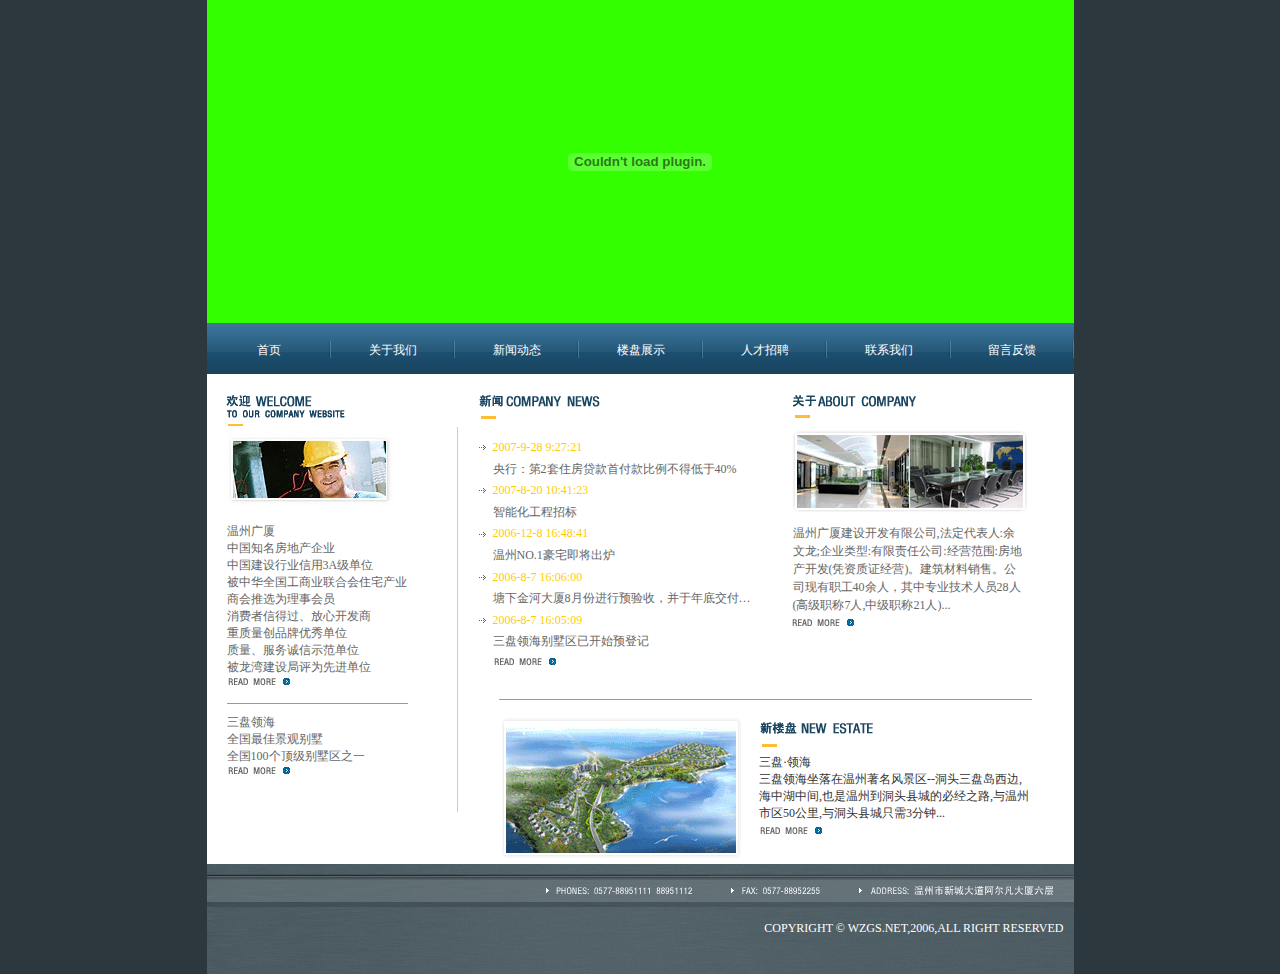
<file: index.html>
<!doctype html>
<html>
<head>
    <meta charset="utf-8">
    <title>无标题文档</title>
    <link href="index.css" rel="stylesheet" />
    <style type="text/css">
		body{
			width:867px;
			height:850px;
			background-color:#2c383e;
			}
		.content{
			width:867px;
			height:490px;
			background-color:#fff;
			}
		.left{
			width:251px;
			height:490px;
			float:left;
			background:url(images/weline.gif) no-repeat right center;
			background-color:#fff;
			}
		.left img{
			margin-left:18px;
			}
		.left_img{
			margin-left:20px;
			margin-top:20px;
			}
		.left ul{
			margin-left:20px;
			margin-top:10px;
			font-size:12px;
			line-height::22px;
			color:#666;
			}
		.supera{
			width:65px;
			height:11px;
			background:url(images/more.gif) no-repeat left top;
			display:inline-block;
			}
		.left ul li.line{
			height:2px;
			border-bottom:1px solid #999;
			margin:10px 50px 10px 0px;
			}
		.news{
			width:313px;
			height:300px;
			float:left;
			}
		.news ul{
			font-size:12px;
			line-height:180%;
			margin-top:12px;
			margin-left:20px;
			}
		.news ul li{
			padding-left:15px;
			color:#666;
			}
		.news ul li.date{
			color:#FC0;
			background:url(images/ico.gif) no-repeat left center;
			}
	    .about{
			width:303px;
			height:300px;
			float:left;
			}
		.aboutimg{
			margin-left:15px;
			}
		.about p{
			font-size:12px;
			color:#666;
			margin-left:22px;
			margin-right:50px;
			text-align:left;
			line-height:18px;
			}
		.about a{
			width:65px;
			height:11px;
			background:url(images/more.gif) no-repeat left top;
			display:inline-block;
			margin-left:20px;
			}
		.estate{
			width:616px;
			height:190px;
			float:left;
			background-color:#fff;
		}
		.estate .loupan{
			width:533px;
			height:189px;
			margin-top:25px;
			border-top:1px solid #999;
			}
		.hai{
			float:left;
			padding-top:15px;
			}
		.loupan_content{
			margin-left:260px;
			margin-top:20px;
			} 
		.loupan_content p{
			font-size:12px;
			color:#333;
			}
		.loupan_p{
			margin-borttom:5px;
			}
    </style>
</head>

<body>
	<div class="box1">
        <div class="header">
        	<embed src="images/banner.swf"/>
        </div>
        <div class="nav">
        <ul>
        	<li><a href="index.html">首页</a></li>
            <li><a href="women.html">关于我们</a></li>
            <li><a href="xwdt.html">新闻动态</a></li>
            <li><a href="lpzs.html">楼盘展示</a></li>
            <li><a href="rczp.html">人才招聘</a></li>
            <li><a href="lxwm.html">联系我们</a></li>
            <li class="endLi"><a href="lyfk.html">留言反馈</a></li>
        </ul>
        </div>
        <div class="content">
            <div class="left">
            	 <img src="images/wel.gif" alt="dashu" class="left_img"/>
           		 <img src="images/wel2.gif" alt="dashu"/>
            <ul>
            	<li>温州广厦</li>
                <li>中国知名房地产企业</li>
                <li>中国建设行业信用3A级单位</li>
                <li>被中华全国工商业联合会住宅产业</li>
                <li>商会推选为理事会员</li>
                <li>消费者信得过、放心开发商</li>
                <li>重质量创品牌优秀单位</li>
                <li>质量、服务诚信示范单位</li>
                <li>被龙湾建设局评为先进单位</li>
                <li><a href="" class="supera"></a></li>
                <li class="line"></li>
                <li>三盘领海</li>
                <li>全国最佳景观别墅</li>
                <li>全国100个顶级别墅区之一</li>
                <li><a href="" class="supera"></a></li>
            </ul>
            </div>
         	<div class="news">
            	<img src="images/news.gif" alt="新闻" class="left_img" />
           	    <ul>
            		<li class="date">2007-9-28 9:27:21</li>
               		<li>央行：第2套住房贷款首付款比例不得低于40%</li>
               	 	<li class="date">2007-8-20 10:41:23</li>
                	<li>智能化工程招标</li>
                	<li class="date">2006-12-8 16:48:41</li>
                	<li>温州NO.1豪宅即将出炉</li>
               	    <li class="date">2006-8-7 16:06:00</li>
               	    <li>塘下金河大厦8月份进行预验收，并于年底交付…</li>
               		<li class="date">2006-8-7 16:05:09</li>
                	<li>三盘领海别墅区已开始预登记</li>
               		<li><a href="" class="supera"></a></li>
           	  </ul>
            </div>
            <div class="about">
            	<img src="images/about.gif" alt="关于我们" class="left_img"/>
                <img src="images/aboutimg.gif" alt="关于我们" class="aboutimg"/>
                <p>温州广厦建设开发有限公司,法定代表人:余文龙;企业类型:有限责任公司:经营范围:房地产开发(凭资质证经营)。建筑材料销售。公司现有职工40余人，其中专业技术人员28人(高级职称7人,中级职称21人)...</p>
                <a href=""></a>
            </div>
            <div class="estate">
            	<div class="loupan">
                	<img src="images/estate.gif" alt="海" class="hai"/>
                    <div class="loupan_content">
                    	<img src="images/estate1.gif" alt="新楼盘" class="nloupan"/>
                         <p class="loupan_p">三盘·领海 </p>
                   	 <p>三盘领海坐落在温州著名风景区--洞头三盘岛西边,海中湖中间,也是温州到洞头县城的必经之路,与温州市区50公里,与洞头县城只需3分钟...</p>              			<a href="" class="supera"></a>
                    </div>
                </div>
            </div>
         </div>
        <div class="footer">
        	<img src="images/footer2.gif" alt="申明"/>
        <p>COPYRIGHT &copy; WZGS.NET,2006,ALL RIGHT RESERVED</p>
        </div>
        
	</div>
</body>
</html>
</file>
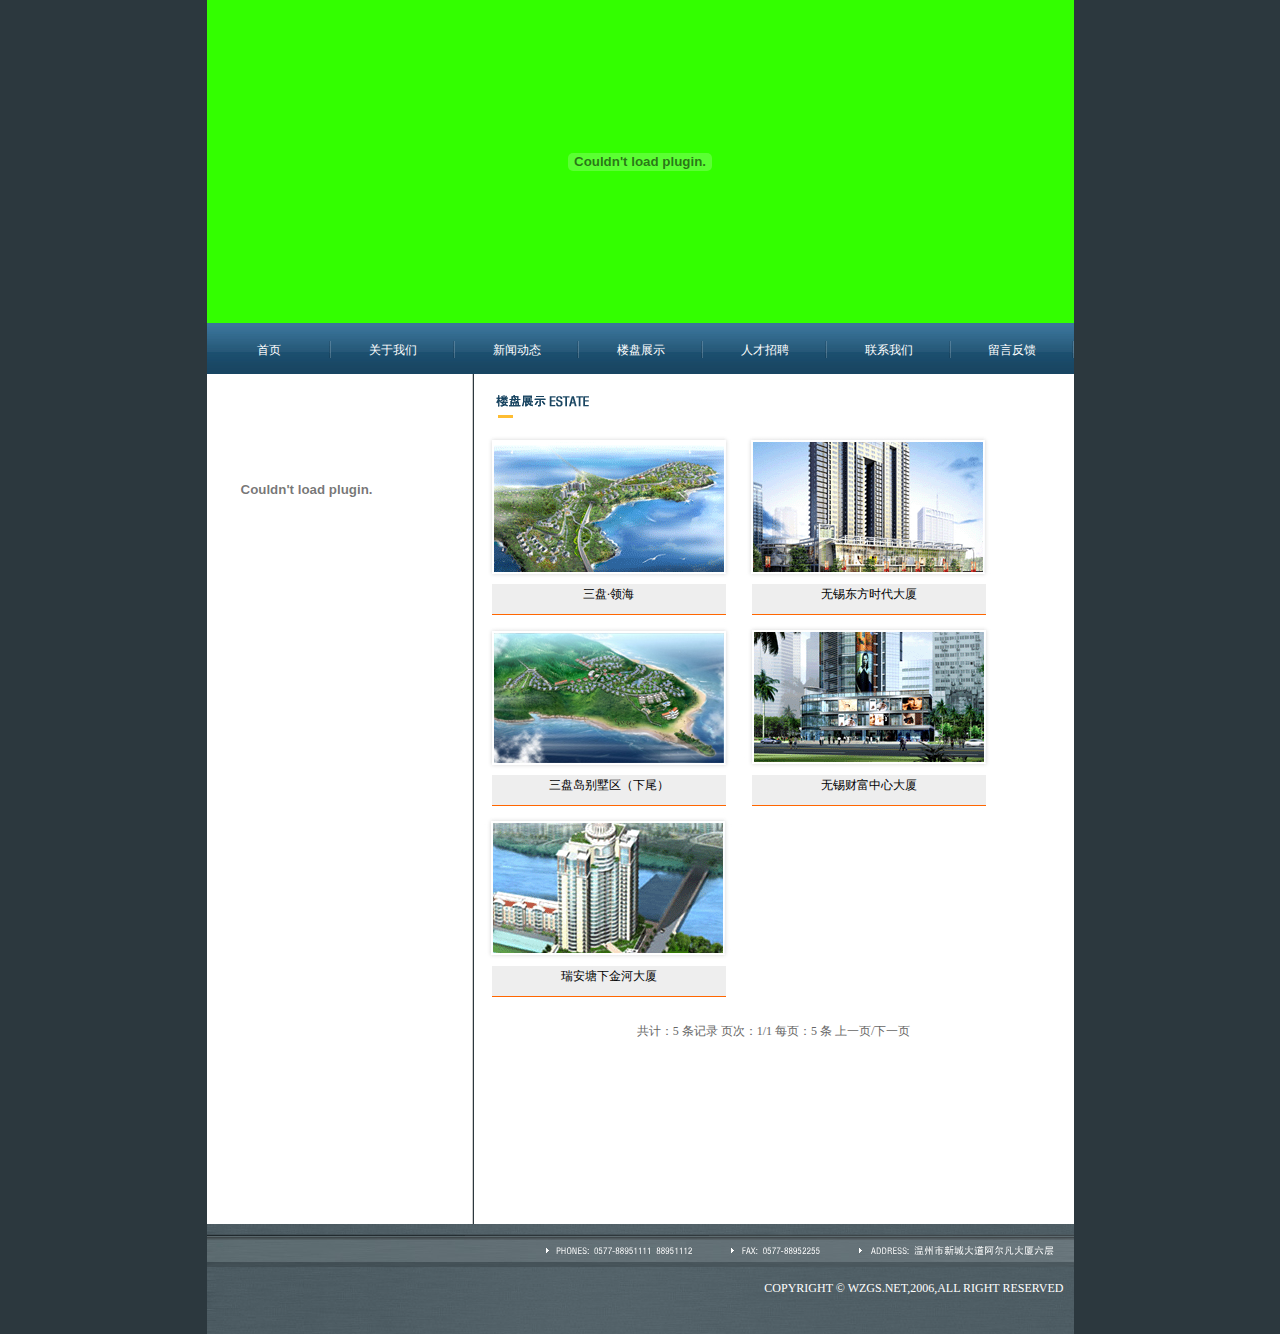
<file: lpzs.html>
<!doctype html>
<html>
<head>
    <meta charset="utf-8">
    <title>无标题文档</title>
    <link href="index.css" rel="stylesheet" />
    <style type="text/css">
		body{
			width:867px;
			height:850px;
			background-color:#2c383e;
			}
		
		.content{
			width:600px;
			height:850px;
			background-color:#fff;
			float:right;
			}
		.img1{
			display:block;
			margin-top:20px;
			margin-left:20px;
			} 
		.content dl{
			width:250px;
			height:181px;
			float:left;
			font-size:12px;
			padding-top:10px;
			padding-left:10px;
			}
		.content dl dt{
			width:234px;
			height:30px;
			line-height:20px;
			text-align:center;
			background-color:#eee;
			border-bottom:1px solid #f60;
			}
		.content p{
			clear:both;
			font-size:12px;
			padding-top:30px;
			text-align:center;
			color:#666;
			}
		.flash{
			
			width:266px;
			height:850px;
			float:left;
			background:url(images/weline.gif) repeat-y right center #fff;
			magin-left:10px;
			
			}
		.flash embed{
			width:200px;
			height:200px;
			margin-top:15px;
			}
    </style>
</head>

<body>
	<div class="box1">
        <div class="header">
        	<embed src="images/banner.swf"/>
        </div>
         <div class="nav">
        <ul>
        	<li><a href="index.html">首页</a></li>
            <li><a href="women.html">关于我们</a></li>
            <li><a href="xwdt.html">新闻动态</a></li>
            <li><a href="lpzs.html">楼盘展示</a></li>
            <li><a href="rczp.html">人才招聘</a></li>
            <li><a href="lxwm.html">联系我们</a></li>
            <li class="endLi"><a href="lyfk.html">留言反馈</a></li>
        </ul>
        </div>
       
       		 	<div class="flash">
            	<embed src="images/about.swf"></embed>
            </div>
       
        <div class="content">
        	<img src="images/lou.gif" alt="楼盘" class="img1" />
            <dl>
            	<dd><img src="images/pic1.jpg" alt="lou"/></dd>
                <dt>三盘·领海</dt>
            </dl>
           <dl>
            	<dd><img src="images/pic2.jpg" alt="lou"/></dd>
                <dt>无锡东方时代大厦</dt>
            </dl>
            <dl>
            	<dd><img src="images/pic3.jpg" alt="lou"/></dd>
                <dt>三盘岛别墅区（下尾）</dt>
            </dl>
            <dl>
            	<dd><img src="images/pic4.jpg" alt="lou"/></dd>
                <dt>无锡财富中心大厦</dt>
            </dl>
            <dl>
            	<dd><img src="images/pic5.jpg" alt="lop"/></dd>
                <dt>瑞安塘下金河大厦</dt>
            </dl>
            <p>共计：5 条记录 页次：1/1 每页：5 条 上一页/下一页</p>
        </div>
     
        <div class="footer">
        	<img src="images/footer2.gif" alt="申明"/>
        <p>COPYRIGHT &copy; WZGS.NET,2006,ALL RIGHT RESERVED</p>
        </div>
        
	</div>
</body>
</html>
</file>
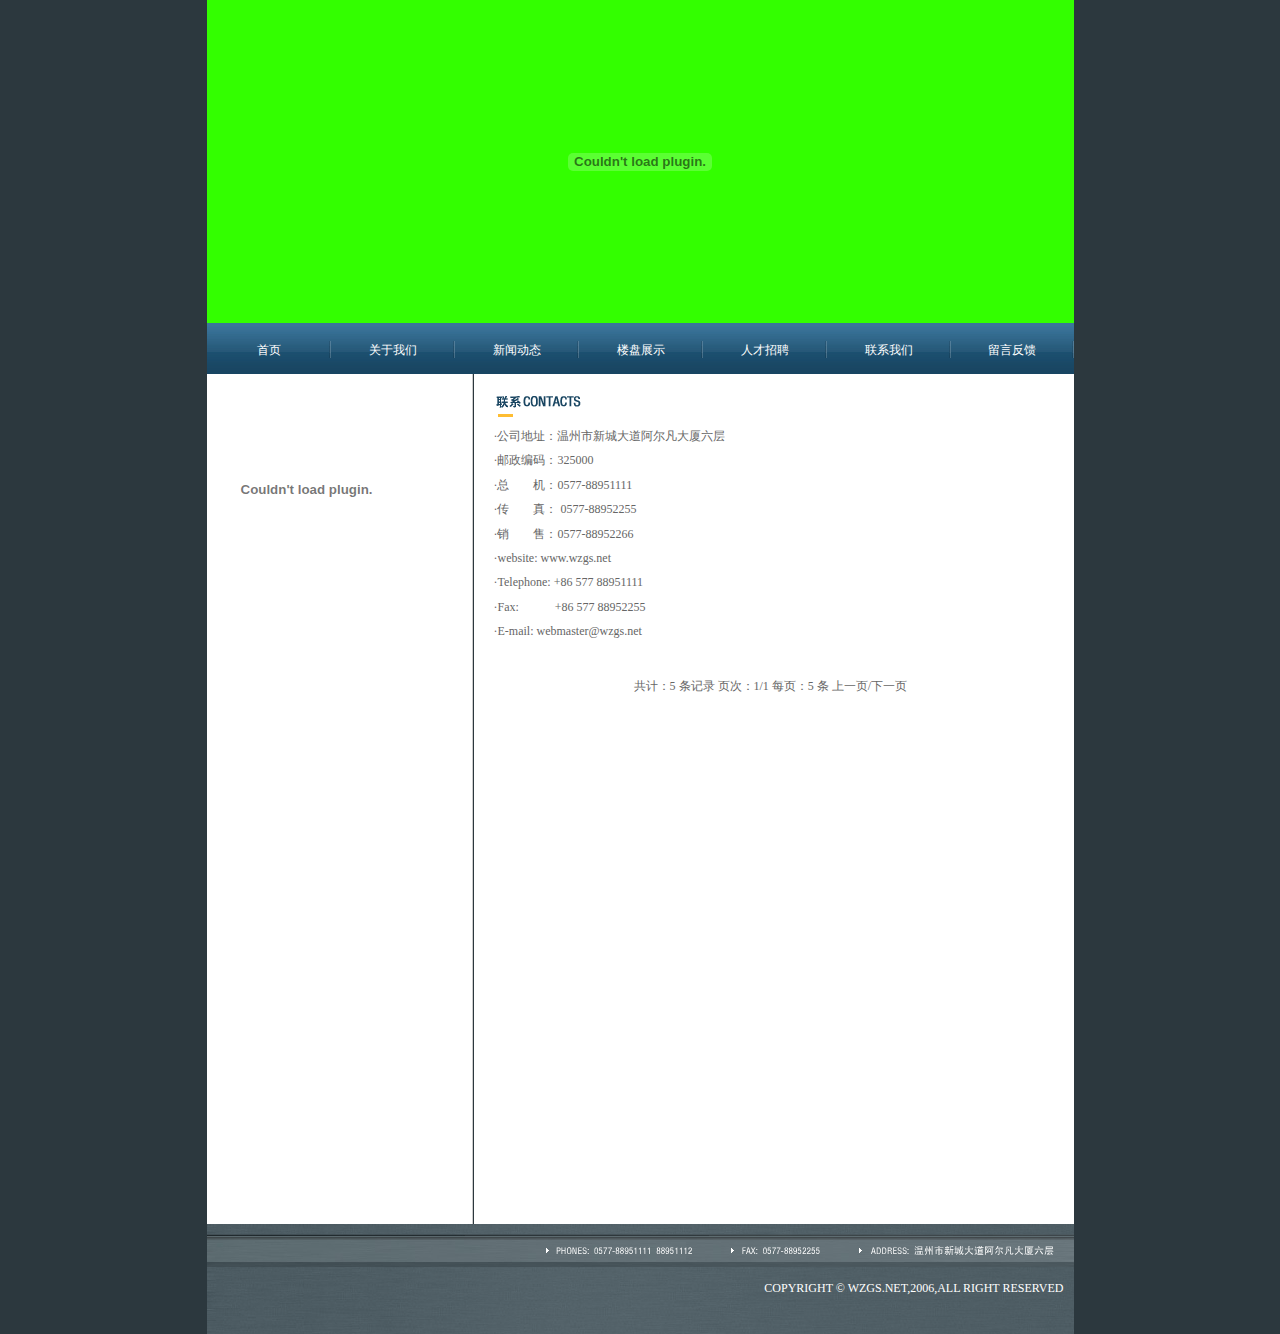
<file: lxwm.html>
<!doctype html>
<html>
<head>
    <meta charset="utf-8">
    <title>无标题文档</title>
    <link href="index.css" rel="stylesheet" />
    <style type="text/css">
		body{
			width:867px;
			height:850px;
			background-color:#2c383e;
			}
		.content{
			width:600px;
			height:850px;
			background-color:#fff;
			float:right;
			}
		.content p{
			color:#666;
			font-size:12px;
			line-height:120%;
			margin-left:20px;
			margin-top:10px;
			}
		.content p.endp{
			margin-left:160px;
			margin-top:40px;
			}
		.img1{
			display:block;
			margin-top:20px;
			margin-left:20px;
			} 
		.flash{
			width:266px;
			height:850px;
			float:left;
			background:url(images/weline.gif) repeat-y right center #fff;
			magin-left:10px;
		
			}
		.flash embed{
			width:200px;
			height:200px;
			margin-top:15px;
			}
    </style>
</head>

<body>
	<div class="box1">
        <div class="header">
        	<embed src="images/banner.swf"/>
        </div>
         <div class="nav">
        <ul>
        	<li><a href="index.html">首页</a></li>
            <li><a href="women.html">关于我们</a></li>
            <li><a href="xwdt.html">新闻动态</a></li>
            <li><a href="lpzs.html">楼盘展示</a></li>
            <li><a href="rczp.html">人才招聘</a></li>
            <li><a href="lxwm.html">联系我们</a></li>
            <li class="endLi"><a href="lyfk.html">留言反馈</a></li>
        </ul>
        </div>
       		 	<div class="flash">
            	<embed src="images/about.swf"></embed>
            </div>
        <div class="content">
        	<img src="images/lianxi.gif" alt="lxwm" class="img1"/>
            <p>·公司地址：温州市新城大道阿尔凡大厦六层</p>
            <p>·邮政编码：325000</p>
            <p>·总　　机：0577-88951111</p>
            <p>·传　　真： 0577-88952255</p>
            <p>·销　　售：0577-88952266</p>
            <p>·website: www.wzgs.net</p>
            <p>·Telephone: +86 577 88951111</p>
            <p>·Fax:　　　+86 577 88952255</p>
            <p>·E-mail: webmaster@wzgs.net</p>
            <p class="endp">共计：5 条记录 页次：1/1 每页：5 条 上一页/下一页</p>
        </div>
        <div class="footer">
        	<img src="images/footer2.gif" alt="申明"/>
        <p>COPYRIGHT &copy; WZGS.NET,2006,ALL RIGHT RESERVED</p>
        </div>
        
	</div>
</body>
</html>
</file>
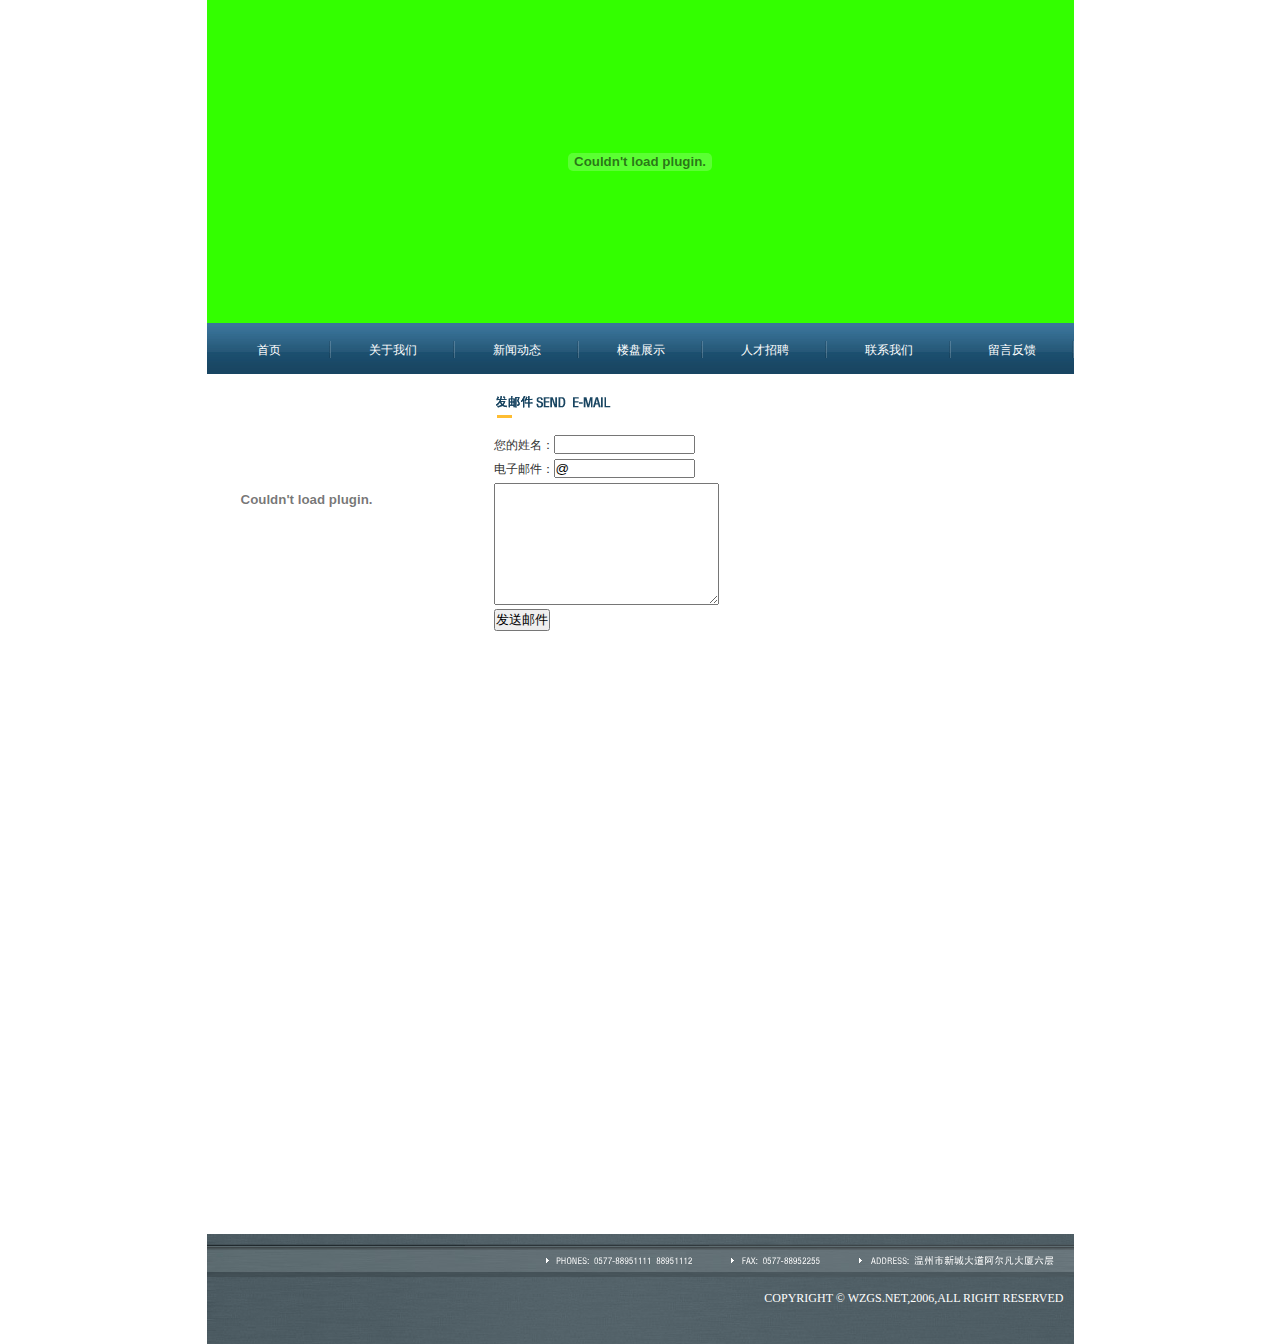
<file: lyfk.html>
<!doctype html>
<html>
<head>
    <meta charset="utf-8">
    <title>无标题文档</title>
    <link href="index.css" rel="stylesheet" />
    <style type="text/css">
		body{
			width:867px;
			height:850px;
			}
		.content{
			width:600px;
			height:850px;
			background-color:#fff;
			float:right;
			}
		form{
			margin-left:20px;
			margin-top:15px;
			
			}
		form p{
			display:inline;
			font-size:12px;
			color:#333;
			}
		 .email,.textarea{
			margin-top:5px;
			}
		.img1{
			display:block;
			margin-top:20px;
			margin-left:20px;
			} 
		.flash{
			width:266px;
			height:850px;
			float:left;
			magin-left:10px;
			margin-top:10px;
			}
		.flash embed{
			width:200px;
			height:200px;
			margin-top:15px;
			}
    </style>
</head>

<body>
	<div class="box1">
        <div class="header">
        	<embed src="images/banner.swf"/>
        </div>
         <div class="nav">
        <ul>
        	<li><a href="index.html">首页</a></li>
            <li><a href="women.html">关于我们</a></li>
            <li><a href="">新闻动态</a></li>
            <li><a href="lpzs.html">楼盘展示</a></li>
            <li><a href="">人才招聘</a></li>
            <li><a href="lxwm.html">联系我们</a></li>
            <li class="endLi"><a href="">留言反馈</a></li>
        </ul>
        </div>
       		 	<div class="flash">
            	<embed src="images/about.swf"></embed>
            </div>
        <div class="content">
        	<img src="images/Message.gif" alt="fyj" class="img1"/>
            <form>
            	<p>您的姓名：</p><input name="uname" type="text" value="" maxlength="16" size="15" class="uname"/><br/>
                <p>电子邮件：</p><input name="email" type="text" value="@" maxlength="16" size="15" class="email"/><br/>
                <textarea readonly cols="26" rows="8" class="textarea"></textarea><br/>
                <input name="cz" type="submit" value="发送邮件"/>
            </form>
        </div>
        <div class="footer">
        	<img src="images/footer2.gif" alt="申明"/>
        <p>COPYRIGHT &copy; WZGS.NET,2006,ALL RIGHT RESERVED</p>
        </div>
        
	</div>
</body>
</html>
</file>
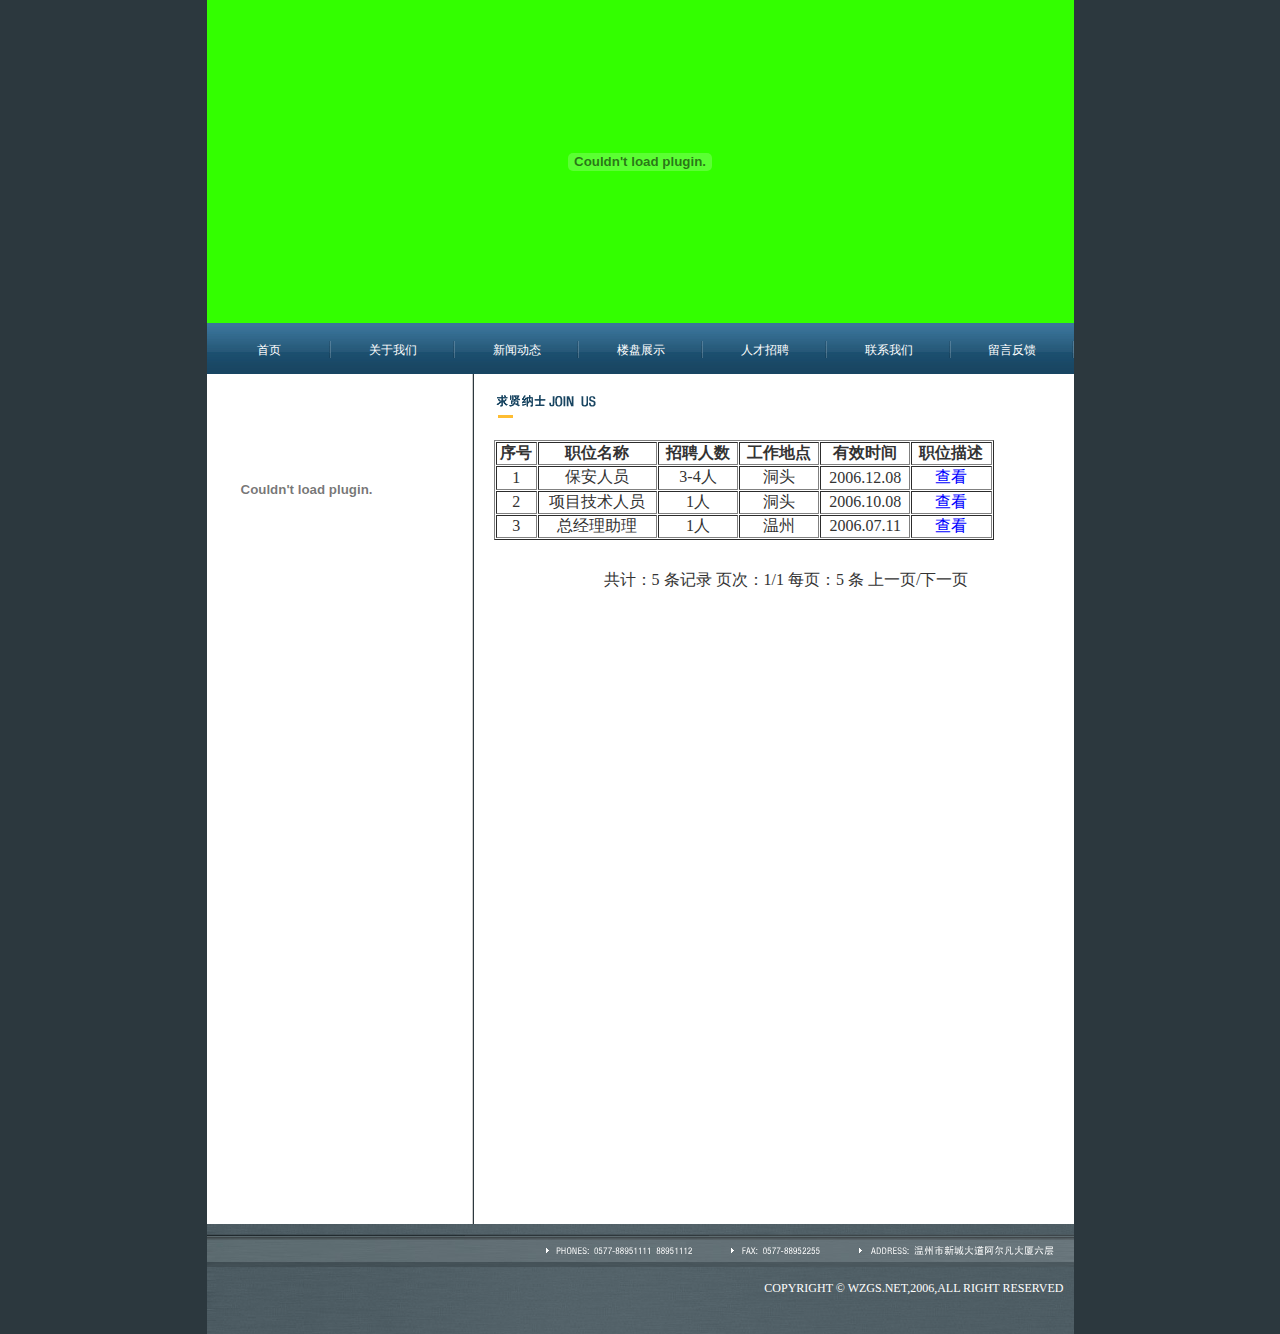
<file: rczp.html>
<!doctype html>
<html>
<head>
    <meta charset="utf-8">
    <title>无标题文档</title>
    <link href="index.css" rel="stylesheet" />
    <style type="text/css">
		body{
			width:867px;
			height:850px;
			background-color:#2c383e;
			}
		.content{
			width:600px;
			height:850px;
			background-color:#fff;
			float:right;
			}
		table{
			margin-top:20px;
			margin-left:20px;
			color:#333;
			}
		table .ck{
			color:blue;
			}
	    .pp{
			margin-top:30px;
			margin-left:130px;
			color:#333;
			}
		.img1{
			display:block;
			margin-top:20px;
			margin-left:20px;
			} 
		.flash{
			width:266px;
			height:850px;
			float:left;
			background:url(images/weline.gif) repeat-y right center #fff;
			magin-left:10px;
			
			}
		.flash embed{
			width:200px;
			height:200px;
			margin-top:15px;
			}
    </style>
</head>

<body>
	<div class="box1">
        <div class="header">
        	<embed src="images/banner.swf"/>
        </div>
         <div class="nav">
        <ul>
        	<li><a href="index.html">首页</a></li>
            <li><a href="women.html">关于我们</a></li>
            <li><a href="xwdt.html">新闻动态</a></li>
            <li><a href="lpzs.html">楼盘展示</a></li>
            <li><a href="rczp.html">人才招聘</a></li>
            <li><a href="lxwm.html">联系我们</a></li>
            <li class="endLi"><a href="lyfk.html">留言反馈</a></li>
        </ul>
        </div>
       		 	<div class="flash">
            	<embed src="images/about.swf"></embed>
            </div>
        <div class="content">
        	<img src="images/job.gif" alt="rczp" class="img1"/>
            <table border="1px" width="500px" height="100px" cellpadding="1px" cellspacing="1px">
            	<tr align="center">
                	<th>序号</th>
                    <th>职位名称</th>
                    <th>招聘人数</th>
                    <th>工作地点</th>
                    <th>有效时间</th>
                    <th>职位描述</th>
                </tr>
                <tr align="center">
                	<td>1</td>
                    <td>保安人员</td>
                	<td>3-4人</td>
                    <td>洞头</td>
                    <td>2006.12.08</td>
                    <td class="ck">查看</td>
                </tr>
                <tr align="center">
                	<td>2</td>
                    <td>项目技术人员</td>
                    <td>1人</td>
                    <td>洞头</td>
                    <td>2006.10.08</td>
                    <td class="ck">查看</td>
                </tr>
                 <tr align="center">
                	<td>3</td>
                    <td>总经理助理</td>
                    <td>1人</td>
                    <td>温州</td>
                    <td>2006.07.11</td>
                    <td class="ck">查看</td>
                </tr>
            </table>
              <p class="pp">共计：5 条记录 页次：1/1 每页：5 条 上一页/下一页</p>
        </div>
        <div class="footer">
        	<img src="images/footer2.gif" alt="申明"/>
        <p>COPYRIGHT &copy; WZGS.NET,2006,ALL RIGHT RESERVED</p>
        </div>
        
	</div>
</body>
</html>
</file>
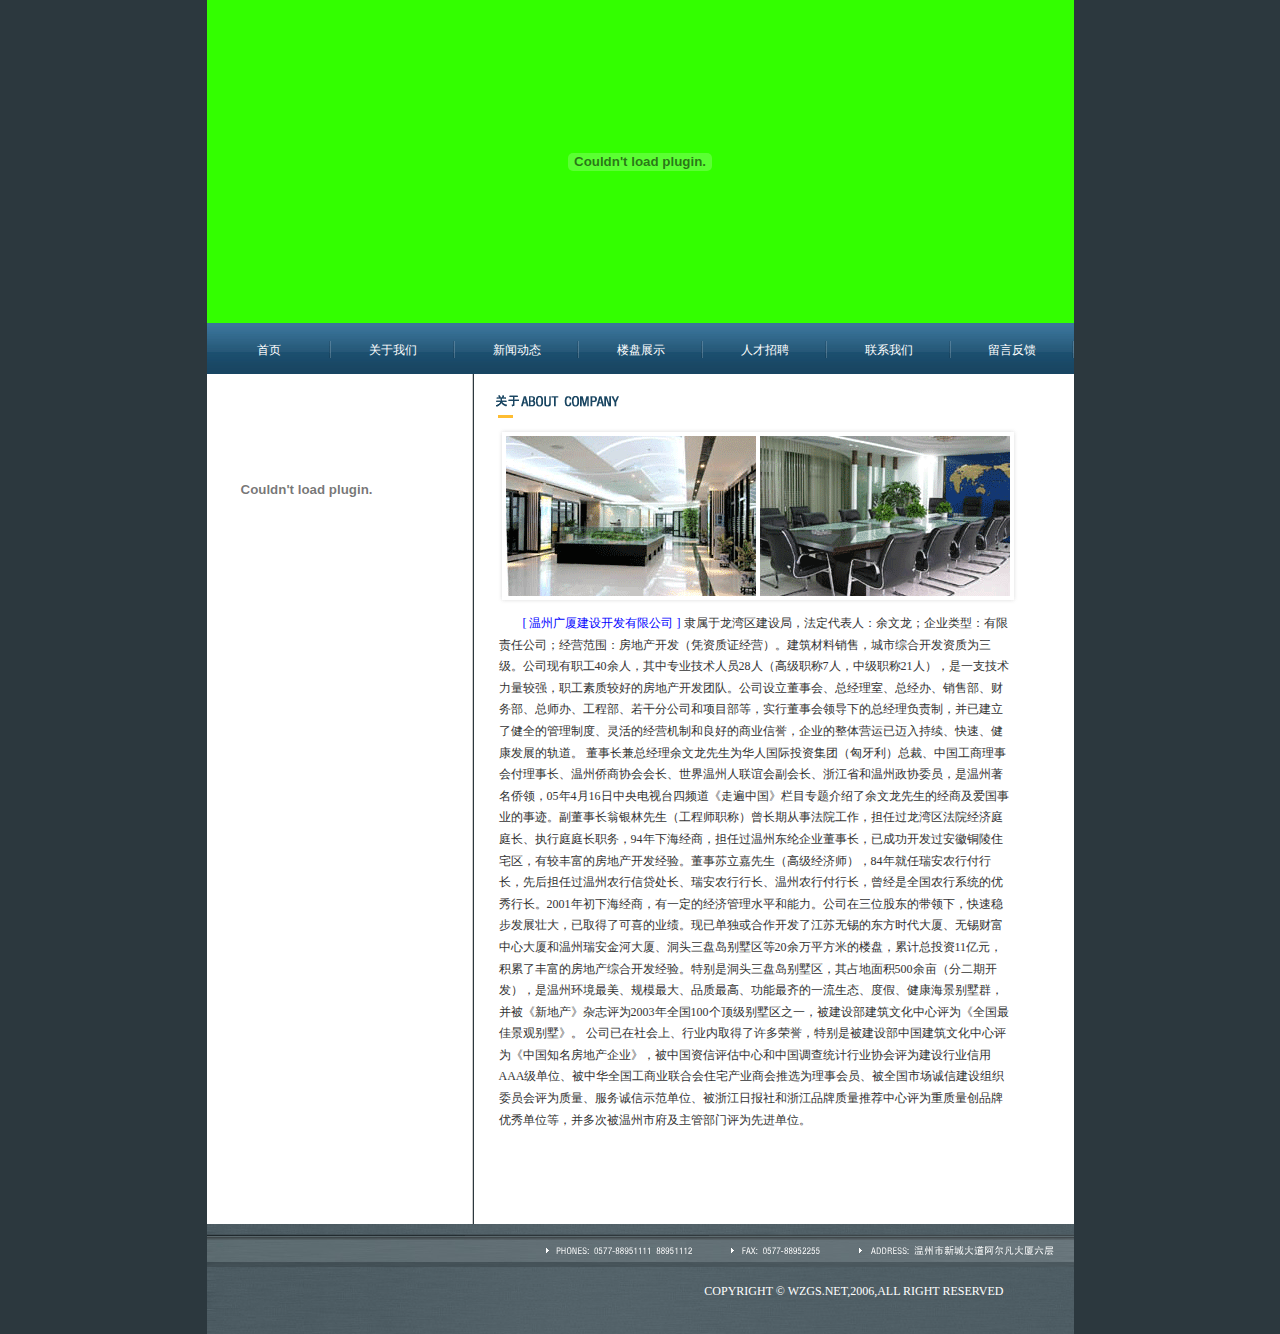
<file: women.html>
<!doctype html>
<html>
<head>
    <meta charset="utf-8">
    <title>无标题文档</title>
    <link href="index.css" rel="stylesheet" />
    <style type="text/css">
		
		body{
			width:867px;
			height:850px;
			background-color:#2c383e;
			}
		
		
		.content{
			width:600px;
			height:850px;
			background-color:#fff;
			float:right;
			}
		.img1{
			margin-left:20px;
			margin-top:20px;
			}
		.img2{
			margin-left:20px;
			}
		p{
			color:#333;
			text-indent:24px;
			font-size:12px;
			line-height:180%;
			padding-left:25px;
			padding-right:60px;
			}
		span{
			color:blue;
			}
		.flash{
			width:266px;
			height:850px;
			float:left;
			background:url(images/weline.gif) repeat-y right center #fff;
			magin-left:10px;
			
			}
		.flash embed{
			width:200px;
			height:200px;
			margin-top:15px;
			}
    </style>
</head>

<body>
	<div class="box1">
        <div class="header">
        	<embed src="images/banner.swf"/>
        </div>
         <div class="nav">
        <ul>
        	<li><a href="index.html">首页</a></li>
            <li><a href="women.html">关于我们</a></li>
            <li><a href="xwdt.html">新闻动态</a></li>
            <li><a href="lpzs.html">楼盘展示</a></li>
            <li><a href="rczp.html">人才招聘</a></li>
            <li><a href="lxwm.html">联系我们</a></li>
            <li class="endLi"><a href="lyfj.html">留言反馈</a></li>
        </ul>
        </div>
        <div class="flash">
            	<embed src="images/about.swf"></embed>
            </div>
        <div class="content">
        	<img src="images/about.gif" alt="关于我们" class="img1"/>
            <img src="images/aboutme_pic.gif" alt="关于我们" class="img2"/>
            <p><span>[ 温州广厦建设开发有限公司 ]</span> 隶属于龙湾区建设局，法定代表人：余文龙；企业类型：有限责任公司；经营范围：房地产开发（凭资质证经营）。建筑材料销售，城市综合开发资质为三级。公司现有职工40余人，其中专业技术人员28人（高级职称7人，中级职称21人），是一支技术力量较强，职工素质较好的房地产开发团队。公司设立董事会、总经理室、总经办、销售部、财务部、总师办、工程部、若干分公司和项目部等，实行董事会领导下的总经理负责制，并已建立了健全的管理制度、灵活的经营机制和良好的商业信誉，企业的整体营运已迈入持续、快速、健康发展的轨道。
	董事长兼总经理余文龙先生为华人国际投资集团（匈牙利）总裁、中国工商理事会付理事长、温州侨商协会会长、世界温州人联谊会副会长、浙江省和温州政协委员，是温州著名侨领，05年4月16日中央电视台四频道《走遍中国》栏目专题介绍了余文龙先生的经商及爱国事业的事迹。副董事长翁银林先生（工程师职称）曾长期从事法院工作，担任过龙湾区法院经济庭庭长、执行庭庭长职务，94年下海经商，担任过温州东纶企业董事长，已成功开发过安徽铜陵住宅区，有较丰富的房地产开发经验。董事苏立嘉先生（高级经济师），84年就任瑞安农行付行长，先后担任过温州农行信贷处长、瑞安农行行长、温州农行付行长，曾经是全国农行系统的优秀行长。2001年初下海经商，有一定的经济管理水平和能力。公司在三位股东的带领下，快速稳步发展壮大，已取得了可喜的业绩。现已单独或合作开发了江苏无锡的东方时代大厦、无锡财富中心大厦和温州瑞安金河大厦、洞头三盘岛别墅区等20余万平方米的楼盘，累计总投资11亿元，积累了丰富的房地产综合开发经验。特别是洞头三盘岛别墅区，其占地面积500余亩（分二期开发），是温州环境最美、规模最大、品质最高、功能最齐的一流生态、度假、健康海景别墅群，并被《新地产》杂志评为2003年全国100个顶级别墅区之一，被建设部建筑文化中心评为《全国最佳景观别墅》。
	公司已在社会上、行业内取得了许多荣誉，特别是被建设部中国建筑文化中心评为《中国知名房地产企业》，被中国资信评估中心和中国调查统计行业协会评为建设行业信用AAA级单位、被中华全国工商业联合会住宅产业商会推选为理事会员、被全国市场诚信建设组织委员会评为质量、服务诚信示范单位、被浙江日报社和浙江品牌质量推荐中心评为重质量创品牌优秀单位等，并多次被温州市府及主管部门评为先进单位。</p>
        </div>
        <div class="footer">
        	<img src="images/footer2.gif" alt="申明"/>
        <p>COPYRIGHT &copy; WZGS.NET,2006,ALL RIGHT RESERVED</p>
        </div>
        
	</div>
</body>
</html>
</file>
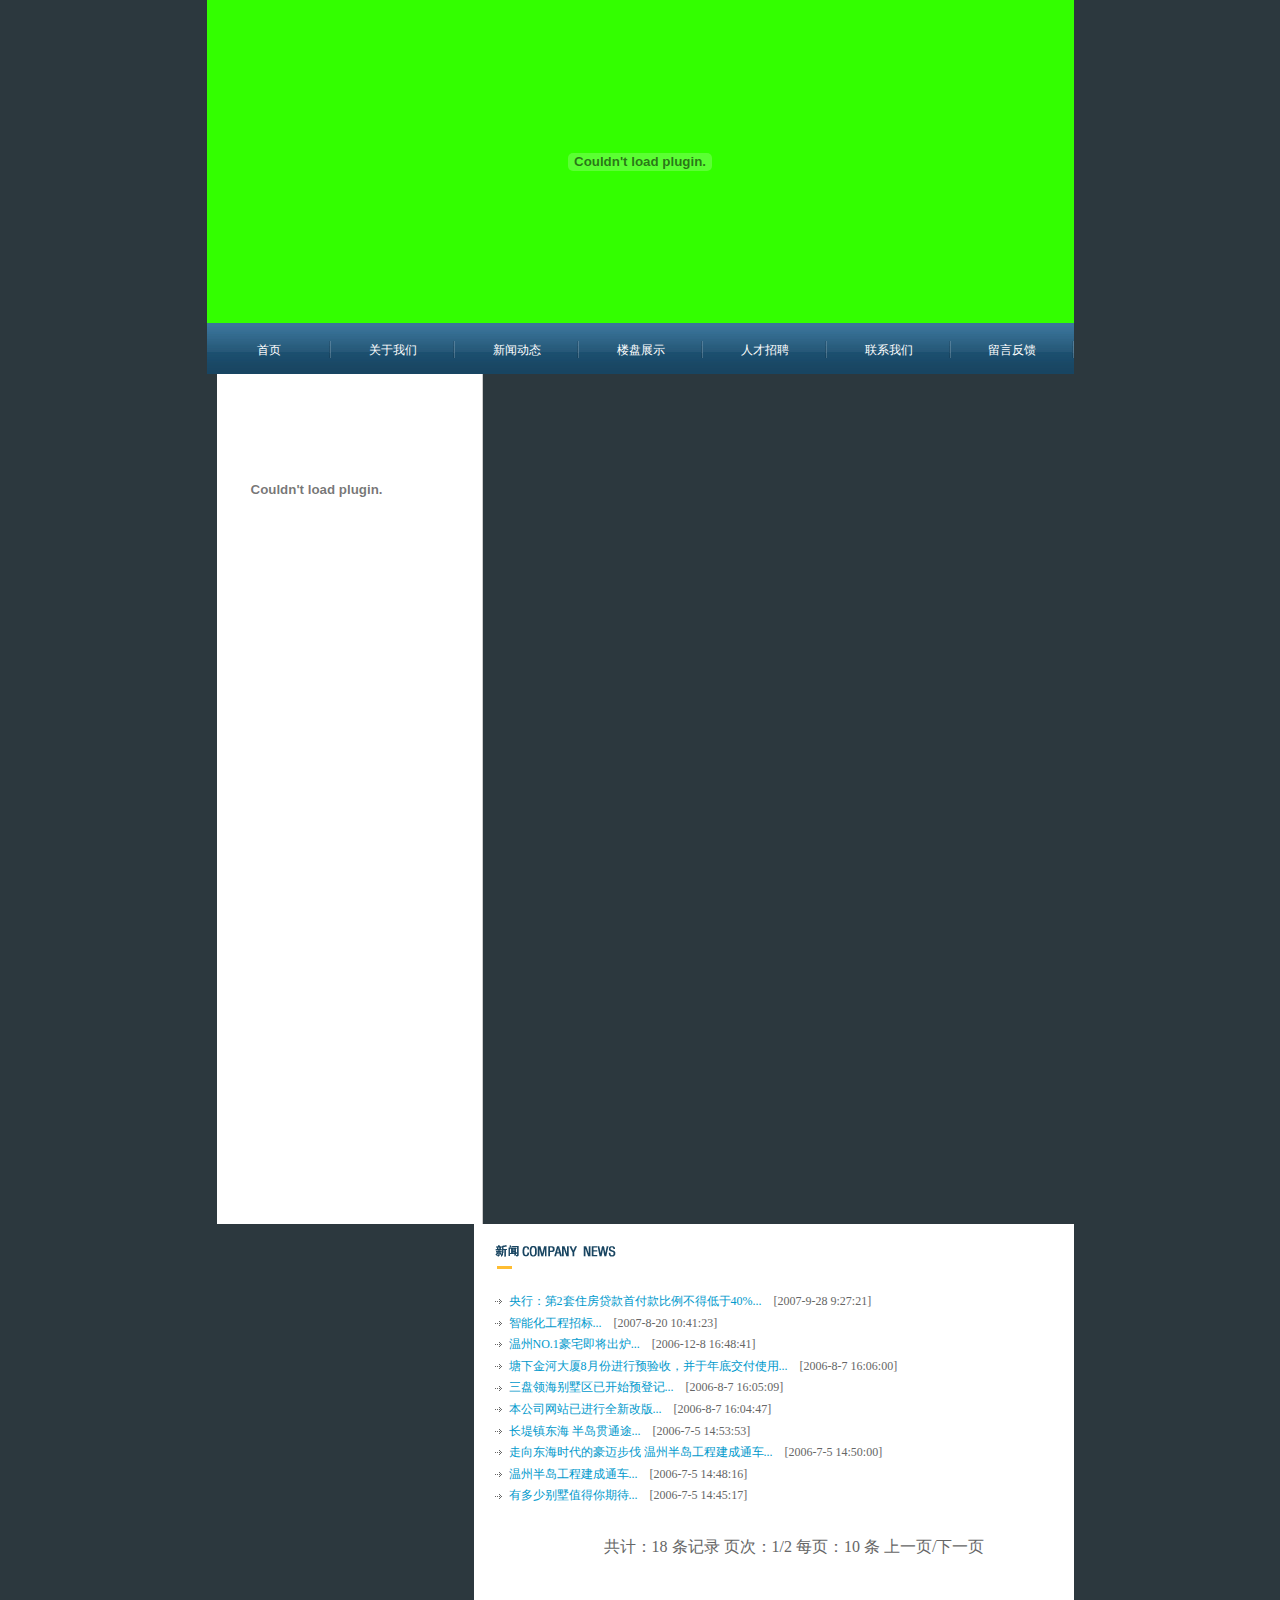
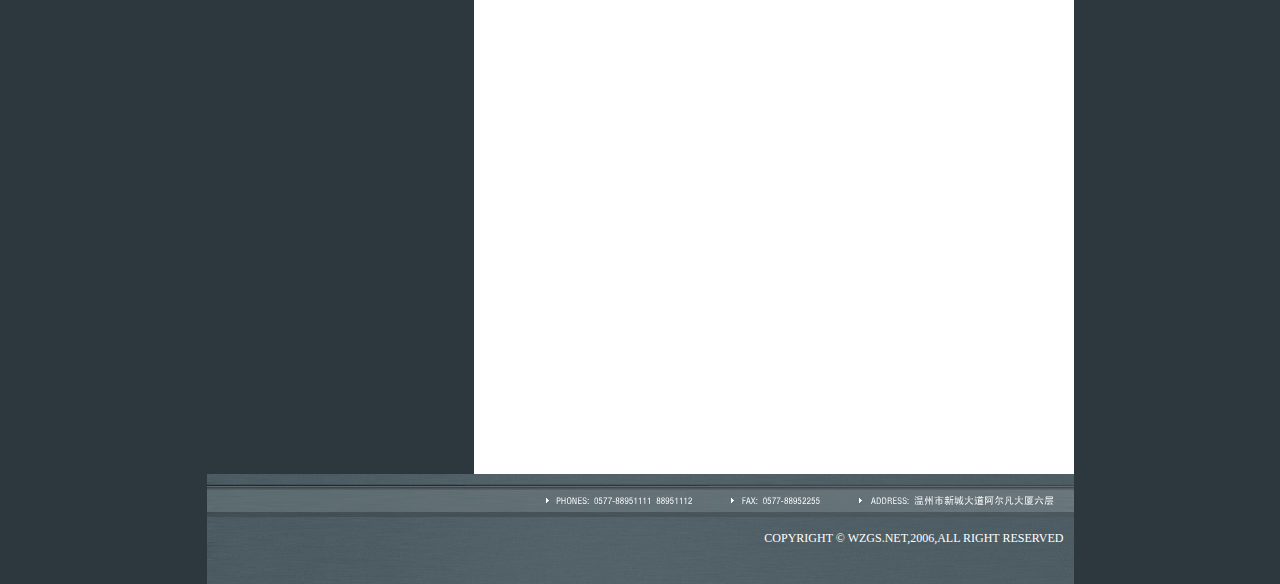
<file: xwdt.html>
<!doctype html>
<html>
<head>
    <meta charset="utf-8">
    <title>无标题文档</title>
    <link href="index.css" rel="stylesheet" />
    <style type="text/css">
		body{
			width:867px;
			height:850px;
			background-color:#2c383e;
			}
		.content{
			width:600px;
			height:850px;
			background-color:#fff;
			float:right;
			}
		.content ul{
			margin-left:20px;
			margin-top:20px;
			font-size:12px;
			line-height:180%;
			}
		.content ul li{
			background:url(images/ico.gif) no-repeat left center;
			color:#09C;
			padding-left:15px;
			}
		.content ul li span{
			color:#666;
			}
		.content p{
			color:#666;
			margin-left:130px;
			margin-top:30px;
			}	
		.img1{
			display:block;
			margin-top:20px;
			margin-left:20px;
			}
		.img2{
			display:inline;
			}
		.flash{
			width:266px;
			height:850px;
			float:left;
			background:url(images/weline.gif) repeat-y right center #fff;
			margin-left:10px;
			
			}
		.flash embed{
			width:200px;
			height:200px;
			margin-top:15px;
			}
    </style>
</head>

<body>
	<div class="box1">
        <div class="header">
        	<embed src="images/banner.swf"/>
        </div>
         <div class="nav">
        <ul>
        	<li><a href="index.html">首页</a></li>
            <li><a href="women.html">关于我们</a></li>
            <li><a href="xwdt.html">新闻动态</a></li>
            <li><a href="lpzs.html">楼盘展示</a></li>
            <li><a href="rczp.html">人才招聘</a></li>
            <li><a href="lxwm.html">联系我们</a></li>
            <li class="endLi"><a href="lyfk.html">留言反馈</a></li>
        </ul>
        </div>
       		 	<div class="flash">
            	<embed src="images/about.swf"></embed>
            </div>
        <div class="content">
        	<img src="images/news.gif" alt="xwdt" class="img1"/>
             <ul>
            	<li> 央行：第2套住房贷款首付款比例不得低于40%...　<span>[2007-9-28 9:27:21]</span></li>
  			 	<li> 智能化工程招标...　<span>[2007-8-20 10:41:23]</span></li>
   				 <li>温州NO.1豪宅即将出炉...　<span>[2006-12-8 16:48:41]</span></li>
   		    	 <li>塘下金河大厦8月份进行预验收，并于年底交付使用...　<span>[2006-8-7 16:06:00]</span></li>
  		    	 <li>三盘领海别墅区已开始预登记...　<span>[2006-8-7 16:05:09]</span></li>
    			 <li>本公司网站已进行全新改版...　<span>[2006-8-7 16:04:47]</span></li>
    			 <li>长堤镇东海 半岛贯通途...　<span>[2006-7-5 14:53:53]</span></li>
   	 			 <li>走向东海时代的豪迈步伐 温州半岛工程建成通车...　<span>[2006-7-5 14:50:00]</span></li>
  			 	<li>温州半岛工程建成通车...　<span>[2006-7-5 14:48:16]</span></li>
   	 	    	 <li>有多少别墅值得你期待...　<span>[2006-7-5 14:45:17]</span></li>
             </ul>
              <p>共计：18 条记录 页次：1/2 每页：10 条 上一页/下一页</p>
        </div>
        <div class="footer">
        	<img src="images/footer2.gif" alt="申明"/>
        <p>COPYRIGHT &copy; WZGS.NET,2006,ALL RIGHT RESERVED</p>
        </div>
        
	</div>
</body>
</html>
</file>
<file: index.css>
@charset "utf-8";
/* CSS Document */

*{
	padding:0px;
	margin:0px auto;
	
}
.header{
	width:867px;
	height:323px;
	background-color:#3f0;
	}
.header embed{
	width:867px;
	height:323px;
	}
.nav{
	width:867px;
	height:51px;
	background:url(images/linkbg.jpg)repeat-x;
	float:left;
	}
ul li{
	list-style:none;
	}
.nav ul{
	height:51px;
	line-height:51px;
	}
.nav ul li{
	float:left;
	width:124px;
	background:url(images/linkr.gif) no-repeat right center;
	text-align:center;
	}
.nav ul li.endLi{
	width:123px;
	}
.nav ul li a{
	text-decoration:none;
	color:#fff;
	font-size:12px;
	}
.footer{
	width:867px;
	height:110px;
	background:url(images/bg.gif);
	clear:both;
	}
.footer img{
	margin-top:10px;
	}
.footer p{
	color:#fff;
	font-size:12px;
	text-align:right;
	margin-top:10px;
	margin-right:10px;
	}
</file>
